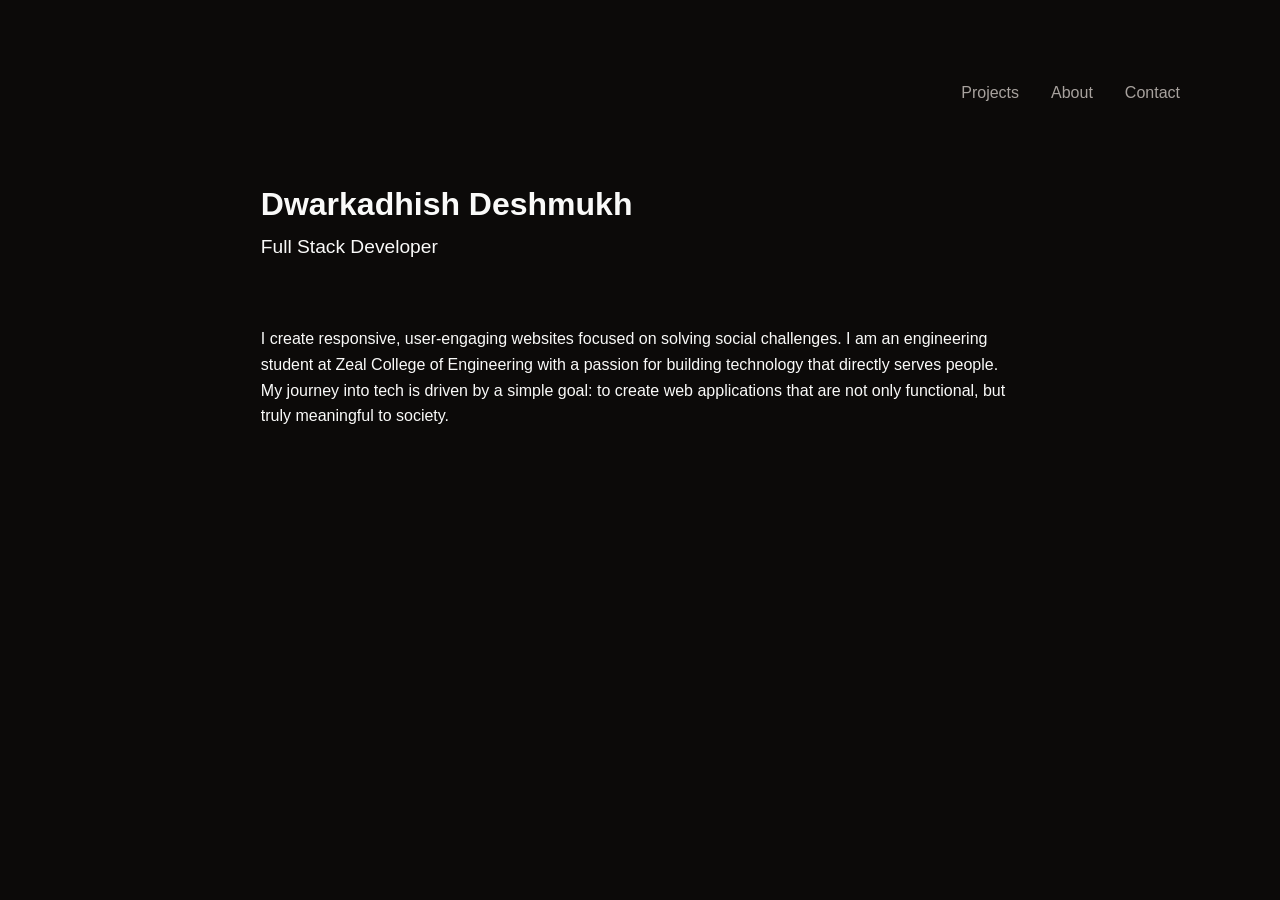
<file: index.html>
<!DOCTYPE html>
<html lang="en">
<head>
    <meta charset="UTF-8">
    <meta name="viewport" content="width=device-width, initial-scale=1.0">
    <title>Dwarkadhish Deshmukh</title>

    <link href="style.css" rel="stylesheet" />
</head>
<body>

    <div class="divider-nav divider"></div>
    <header class="navbar">
        <div class="nav-container">
          
            <!-- Right: Clean text navigation links -->
            <nav class="nav-links">
                <a href="./projects.html">Projects</a>
                <a href="./about.html">About</a>
                <a href="./contact.html">Contact</a>
            </nav>
        </div>
    </header>

    <div class="divider-nav divider"></div>

        <div class="intro">
            <h2 class="intro-name">Dwarkadhish Deshmukh</h2>
            <p class="intro-role">Full Stack Developer</p>
            <p class="intro-about">I create responsive, user-engaging websites
            focused on solving social challenges.
        I am an engineering student at Zeal College of Engineering with a passion for building technology that directly serves
        people. My journey into tech is driven by a simple goal: to create web applications that are not only functional, but
        truly meaningful to society.</p>
        </div>


    
</body>
</html>
</file>
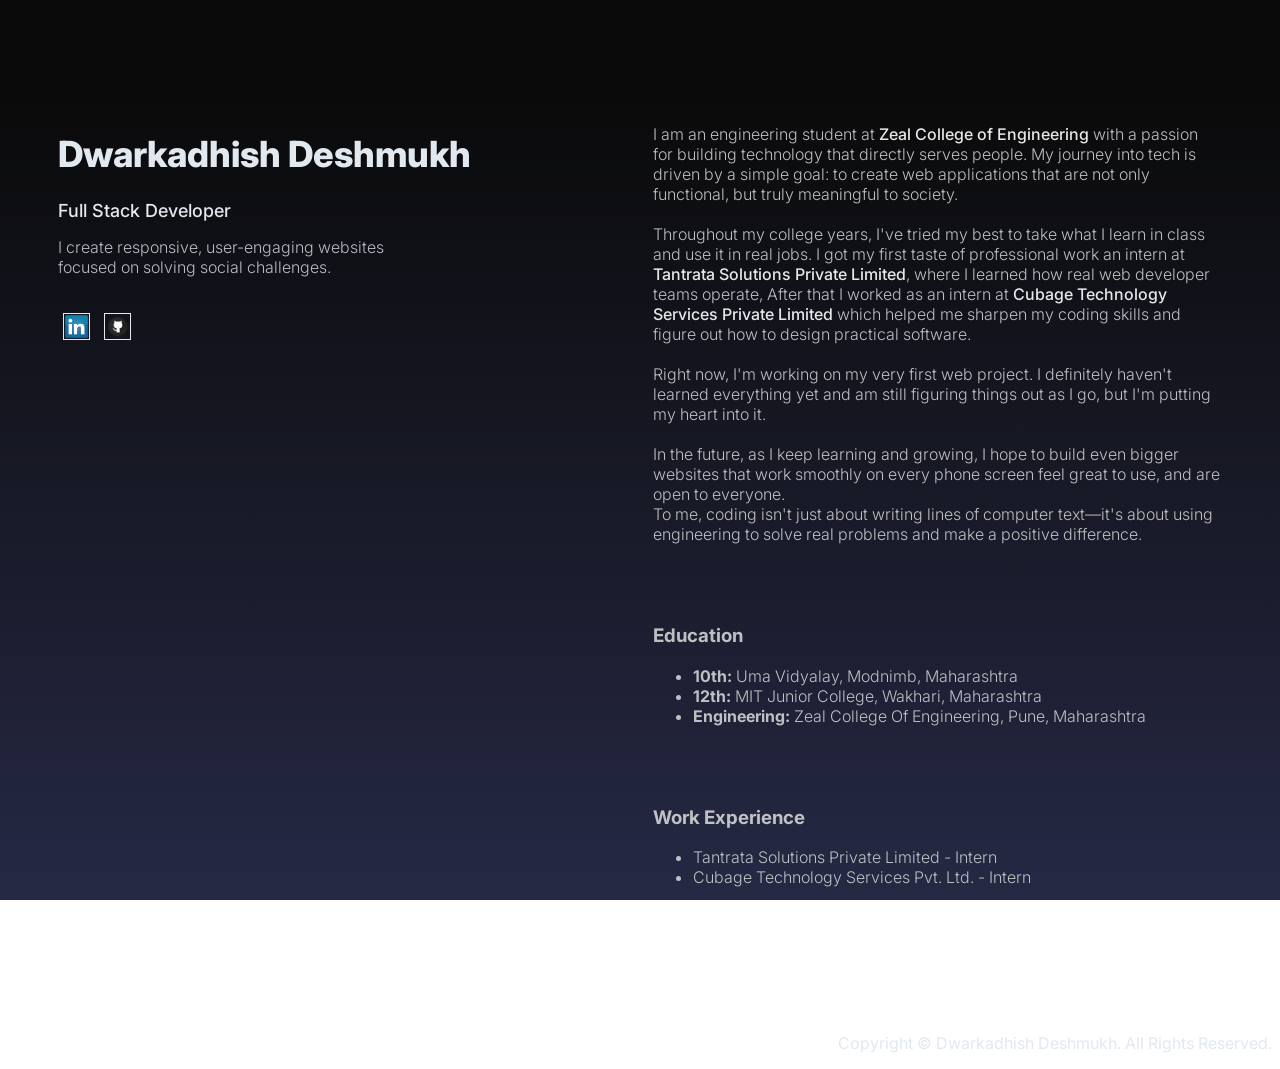
<file: index-v1.0.html>
<!DOCTYPE html>
<html lang="en">
<head>
    <meta charset="UTF-8">
    <meta name="viewport" content="width=device-width, initial-scale=1.0">
    <title>Dwarkadhish Deshmukh</title>
        
    <link rel="preconnect" href="https://fonts.googleapis.com">
    <link rel="preconnect" href="https://fonts.gstatic.com" crossorigin>
    <link href="https://fonts.googleapis.com/css2?family=Inter:wght@100..900&display=swap" rel="stylesheet">

    <!-- <link rel="preconnect" href="https://fonts.googleapis.com">
    <link rel="preconnect" href="https://fonts.gstatic.com" crossorigin>
    <link href="https://fonts.googleapis.com/css2?family=Roboto:ital,wght@0,100..900;1,100..900&display=swap" rel="stylesheet"> -->

    <link rel="stylesheet" href="./style-v1.0.css" />
</head>
<body>
    <div class="intro">
        <h1 class="name">Dwarkadhish Deshmukh</h1>
        <h2 class="role">Full Stack Developer</h2>
        <p class="short-about">I create responsive, user-engaging websites <br/>focused on solving social challenges.</p>
        
        <a href="https://www.linkedin.com/in/dwarkadhish-deshmukh/" target="_blank" rel="noopener"><img src="./assets/linkedinlogo.png" alt="linkedin" class="social-button"></a>
        <a href="https://github.com/dwarkadhishd" target="_blank" rel="noopener"><img src="./assets/githublogo.png" alt="github" class="social-button"></a>
        
    </div>

    <div class="main">
        <div class="about">
            <p class="large-about">I am an engineering student at <a class="link-button" href="https://zcoer.in/" target="_blank" rel="noopener">Zeal College of Engineering</a> with a passion for building 
                technology that directly serves people. My journey into tech is driven by a simple goal: 
                to create web applications that are not only functional, but truly meaningful to society. <br />
                <br />
                
                Throughout my college years, I've tried my best to take what I learn in class and use it in 
                real jobs. I got my first taste of professional work an intern at <a class="link-button" href="https://tantrata.com/" target="_blank" rel="noopener">Tantrata 
                Solutions Private Limited</a>, where I learned how real web developer teams operate, 
                After that I worked as an intern at <a class="link-button" href="https://cubeagetech.com/" target="_blank" rel="noopener">Cubage Technology Services Private Limited</a> which helped me 
                sharpen my coding skills and figure out how to design practical software. <br /> 
                <br />
                
                Right now, I'm working on my very first web project. I definitely haven't learned 
                everything yet and am still figuring things out as I go, but I'm putting my heart 
                into it. <br />
                <br /> 
                
                In the future, as I keep learning and growing, I hope to build even bigger 
                websites that work smoothly on every phone screen feel great to use, and are open to everyone. <br />
                To me, coding isn't just about writing lines of computer text—it's about using engineering to solve real problems and make a positive difference.</p>
        </div>

        <div class="education">
            <h3 class="title">Education</h3>
                <ul>
                    <li><b>10th: </b>Uma Vidyalay, Modnimb, Maharashtra</li>
                    <li><b>12th: </b>MIT Junior College, Wakhari, Maharashtra</li>
                    <li><b>Engineering: </b>Zeal College Of Engineering, Pune, Maharashtra</li>
                </ul>
        </div>

        <div class="work-experience">
            <h3 class="title">Work Experience</h3>
                <ul>
                    <li>Tantrata Solutions Private Limited - Intern</li>
                    <li>Cubage Technology Services Pvt. Ltd. - Intern</li>
                </ul>
        </div>
    </div>
    
    <footer>
        <p> Copyright © Dwarkadhish Deshmukh. All Rights Reserved.</p>
    </footer>
</body>
</html>
</file>
<file: style.css>
:root {
    /* Deep base backgrounds */
    --bg-main: #0c0a09;
    /* Deep warm charcoal */
    --bg-card: #1c1917;
    /* Dark zinc card surface */
    --border-color: #292524;
    /* Refined border color */

    /* Typography */
    --text-main: #fafaf9;
    /* Soft warm white */
    --text-muted: #a8a29e;
    /* Muted warm gray */

    /* Gradient Accents */
    --accent-gradient: linear-gradient(135deg, #f59e0b 0%, #ea580c 100%);
    /* Amber to Orange */
    --accent-solid: #f59e0b;
    /* Fallback solid color */
}

.gradient-text {
    background: var(--accent-gradient);
    -webkit-background-clip: text;
    -webkit-text-fill-color: transparent;
}

body {
    background-color: var(--bg-main);
    color: var(--text-main);
    font-family: -apple-system, BlinkMacSystemFont, "Segoe UI", Roboto, Helvetica, Arial, sans-serif;
    line-height: 1.6;

}

/* Navbar Container */
.navbar {
    width: 100%;
    padding: 2rem 0;
    background-color: var(--bg-main);
}

/* Flexbox layout keeping it centered and narrow */
.nav-container {
    max-width: 1000px;
    margin: 0 auto;
    padding: 0 2rem;
    margin-right: 60px;
    display: flex;
    float: right;
}

/* Logo / Name styling */
.nav-logo {
    font-size: 1rem;
    font-weight: 600;
    color: var(--text-main);
    text-decoration: none;
    transition: color 0.2s ease;
}

.nav-logo:hover {
    color: var(--accent);
}

/* Nav links wrapper */
.nav-links {
    display: flex;
    gap: 2rem;
}

/* Individual links */
.nav-links a {
    font-size: 1rem;
    color: var(--text-muted);
    text-decoration: none;
    transition: color 0.2s ease;
}

/* Hover effect */
.nav-links a:hover {
    color: var(--accent);
}

.divider{
    height: 40px;
}

.intro {
    margin-right: 20%;
    margin-left: 20%;
}

.intro-name {
    font-size: 2rem;
    font-weight: 700;
    margin-bottom: 2px;
}

.intro-role {
    margin-top: 0;
    font-size: 1.2rem;
    font-weight: 400;
    margin-bottom: 4rem;
}
</file>
<file: style-v1.0.css>
body {
    background: linear-gradient(180deg, #0a0a0a 10%, #252944 100%);
    background-attachment: fixed;
    color: #e2e8f0;
    font-family: 'Inter', sans-serif;
}

.intro {
    position: fixed;
    width: 45%;
    float: left;
    margin: 50px;    
    padding-top: 50px;
}

.main {

    width: 45%;
    float: right;
    margin: 50px;
    font-weight: 300;
    display: inline;
    opacity: 0.9;
    color: #d1d2d3;
    padding-top: 50px;
}

footer {
    clear:both;

    float: inline-end;
}

.name {
    font-size: 36px;
    font-weight: 800;
    opacity: 1;
}

.role {
    font-size: 18px;
    font-weight: 500;
    opacity: 1;
}

.short-about {
    font-weight: 300;
    opacity: 0.8;
}

.link-button {
    color: white;
    text-decoration: none;
    border-radius: 5px; 
    opacity: 1;
    font-weight: 500;
}

.link-button:hover {
    color: #416afe; 
}

.about {
    margin-bottom: 80px;
}

.education {
    margin-bottom: 80px;
}

.work-experience {
    margin-bottom: 80px;
}

.social-button {
    margin-top: 20px;
    margin-left: 5px;
    margin-right: 5px;
    width: 25px;
    height: 25px;
    border: 0.2px #e2e8f0 solid ;
}
</file>
